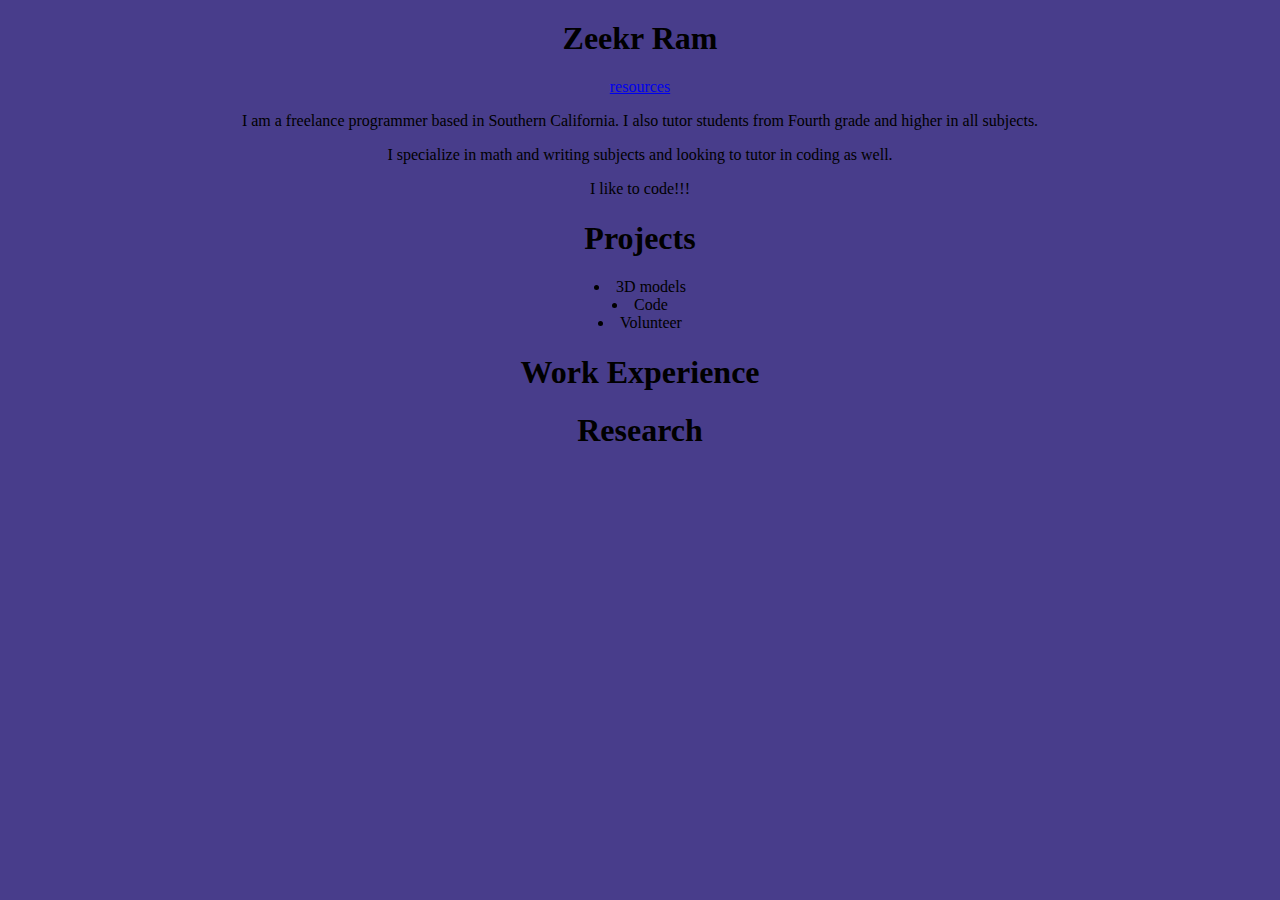
<file: index.html>
<html lang="en">
<head>
    <meta charset="UTF-8">
    <meta name="viewport" content="width=device-width, initial-scale=1.0">
    <title>Document</title>
    <link rel="stylesheet" href="style.css">
</head>
<body>
    <h1>Zeekr Ram</h1>
    <a href="/curriculum_vitae/resources.html">resources</a>
    <p>I am a freelance programmer based in Southern California. I also tutor students from Fourth grade and higher in all subjects.</p>
    <p>I specialize in math and writing subjects and looking to tutor in coding as well.</p>
    <p>I like to code!!!</p>

    <h1>Projects</h1>
    <li>3D models</li>
    <li>Code</li>
    <li>Volunteer</li>
    <h1>Work Experience</h1>
    <h1>Research</h1>
</body>
</html>
</file>
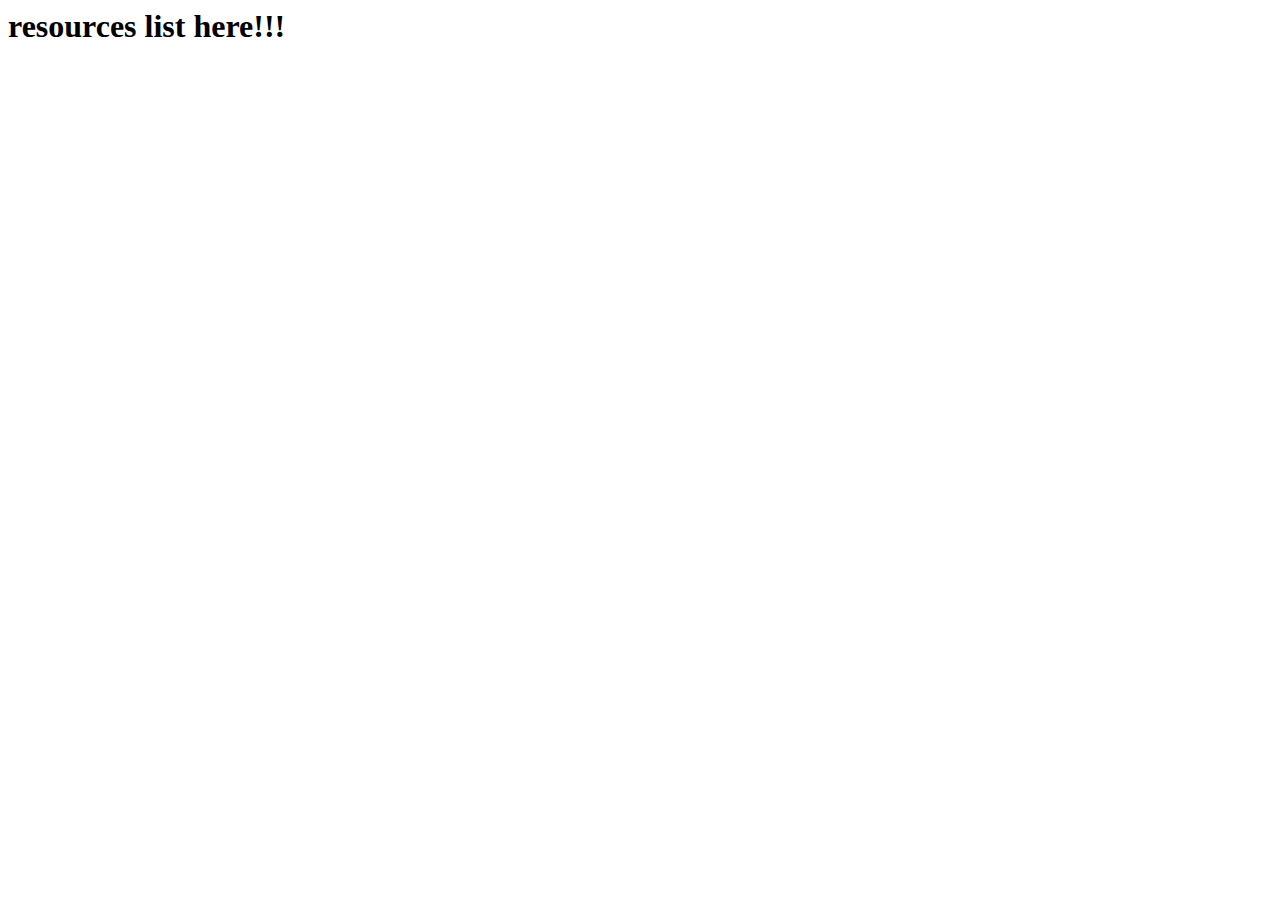
<file: resources.html>
<html lang="en">
<head>
    <meta charset="UTF-8">
    <meta name="viewport" content="width=device-width, initial-scale=1.0">
    <title>Document</title>
</head>
<body>
    <h1>resources list here!!!</h1>
</body>
</html>
</file>
<file: style.css>
body {
    margin: 20;
    background: darkslateblue;
    text-align: center;
}
</file>
